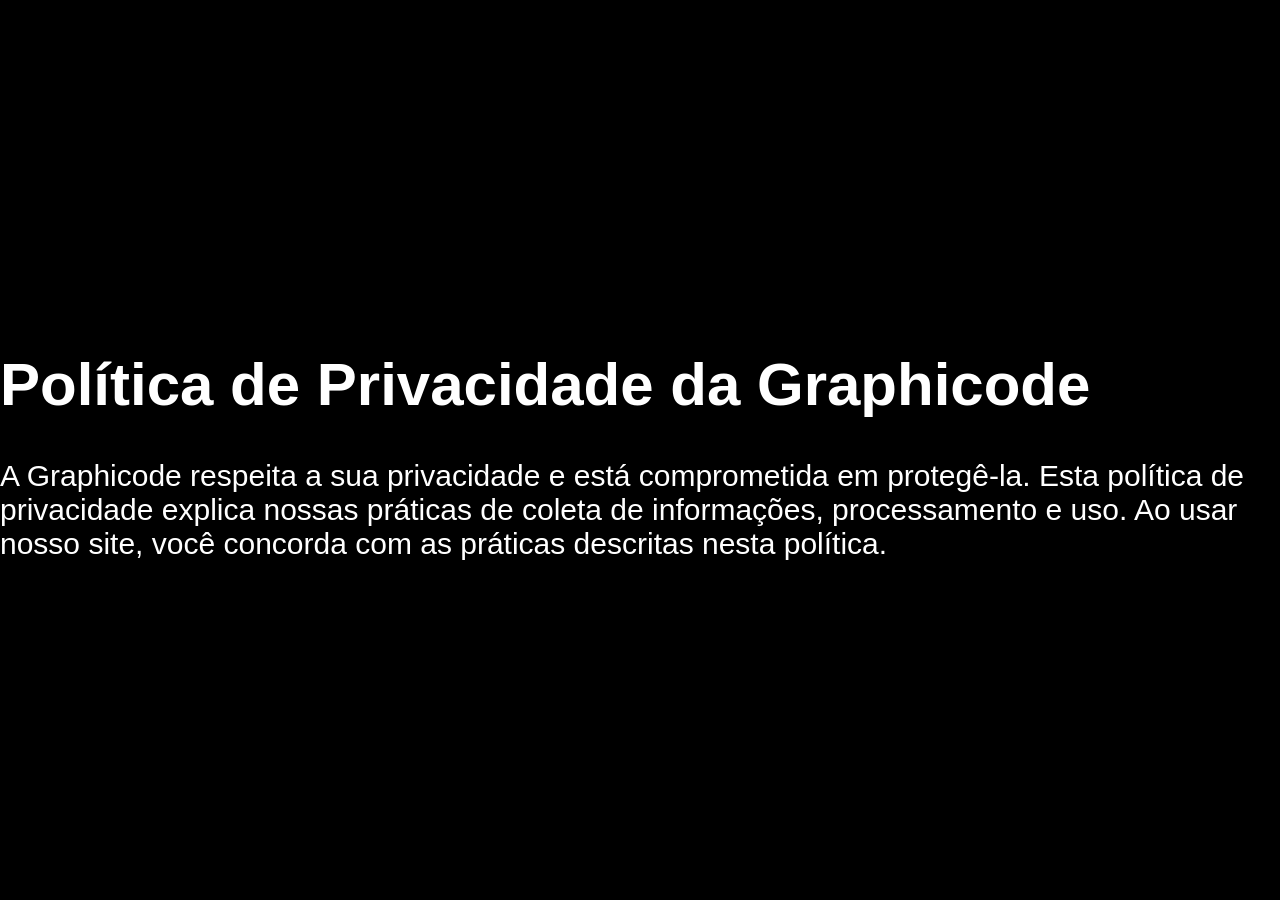
<file: Reyel Produçoes/Termos/index.html>
<!DOCTYPE html>
<html lang="en">
<head>
    <meta charset="UTF-8">
    <meta name="viewport" content="width=device-width, initial-scale=1.0">
    <title>Política de Privacidade</title>
    <link rel="stylesheet" href="styles.css">
    <link rel="shortcut icon" href="/" type="image/x-icon">
    <link rel="shortcut icon" href="/Termos/letra-r.png" type="image/x-icon">
<html>
<head>

</head>
<body>
    <div>
        <h1>Política de Privacidade da Graphicode</h1>
        <p>
            A Graphicode respeita a sua privacidade e está comprometida em protegê-la. Esta política de privacidade explica nossas práticas de coleta de informações, processamento e uso. Ao usar nosso site, você concorda com as práticas descritas nesta política.
        </p>
        <!-- Adicione mais texto conforme necessário -->
    </div>
</body>
</html>
</file>
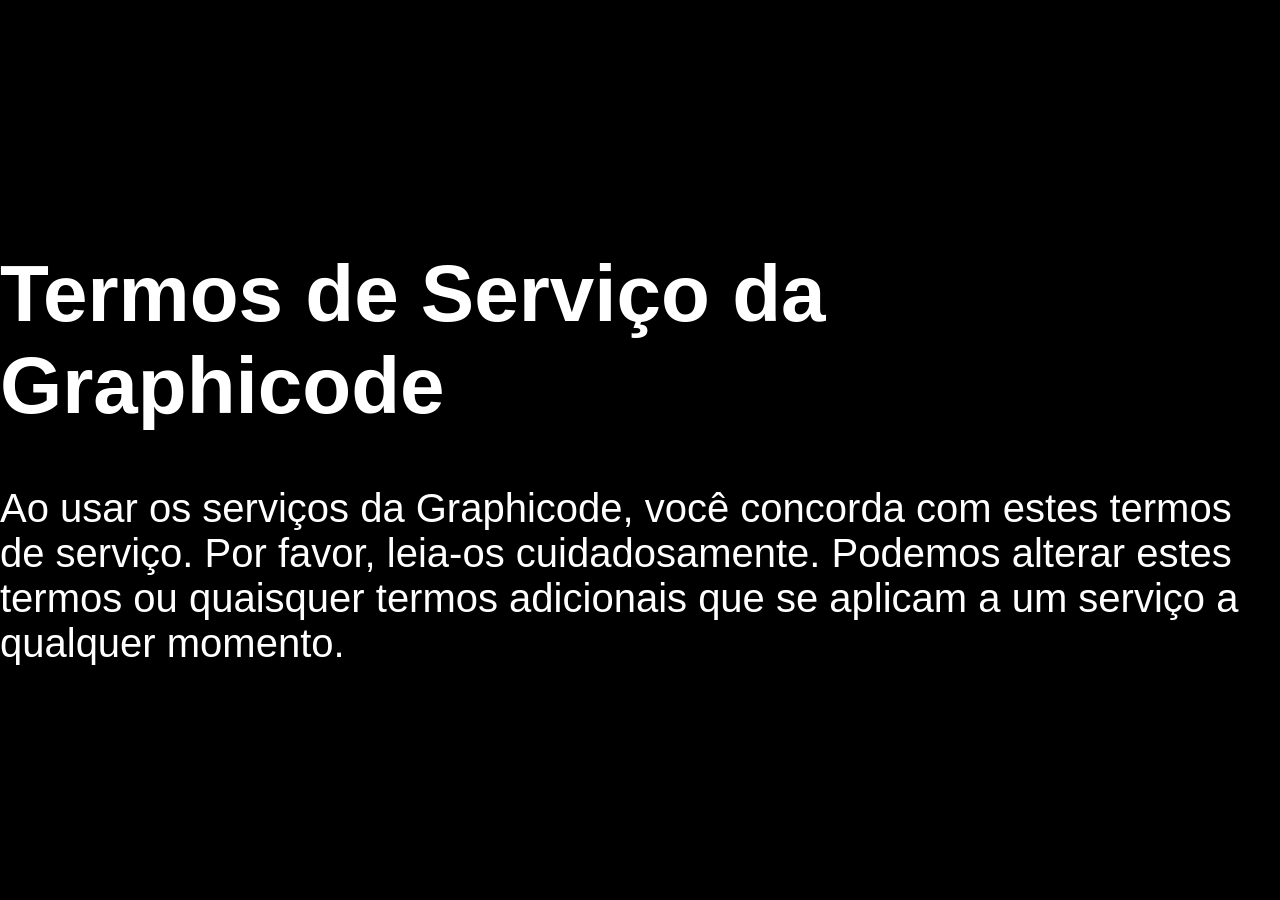
<file: Reyel Produçoes/Termos/terms.html>
<!DOCTYPE html>
<html lang="en">
<head>
    <meta charset="UTF-8">
    <meta name="viewport" content="width=device-width, initial-scale=1.0">
    <title>Termos</title>
    <link rel="stylesheet" href="terms.css">
    <link rel="shortcut icon" href="/Termos/letra-r.png" type="image/x-icon">
<head>
    <style>
        
    </style>
</head>
<body>
    <div>
        <h1>Termos de Serviço da Graphicode</h1>
        <p>
            Ao usar os serviços da Graphicode, você concorda com estes termos de serviço. Por favor, leia-os cuidadosamente. Podemos alterar estes termos ou quaisquer termos adicionais que se aplicam a um serviço a qualquer momento.
        </p>
        <!-- Adicione mais texto conforme necessário -->
    </div>
</body>
</html>
</file>
<file: Reyel Produçoes/Termos/styles.css>
body {
    background-color: black;
    color: white;
    height: 100vh;
    display: flex;
    align-items: center;
    justify-content: center;
    margin: 0;
    padding: 0;
    box-sizing: border-box;
    font-family: Arial, sans-serif;
    font-size: 30px;
}
</file>
<file: Reyel Produçoes/Termos/terms.css>
body {
    background-color: black;
    color: white;
    height: 100vh;
    display: flex;
    align-items: center;
    justify-content: center;
    margin: 0;
    padding: 0;
    box-sizing: border-box;
    font-family: Arial, sans-serif;
    font-size: 40px
}
</file>
